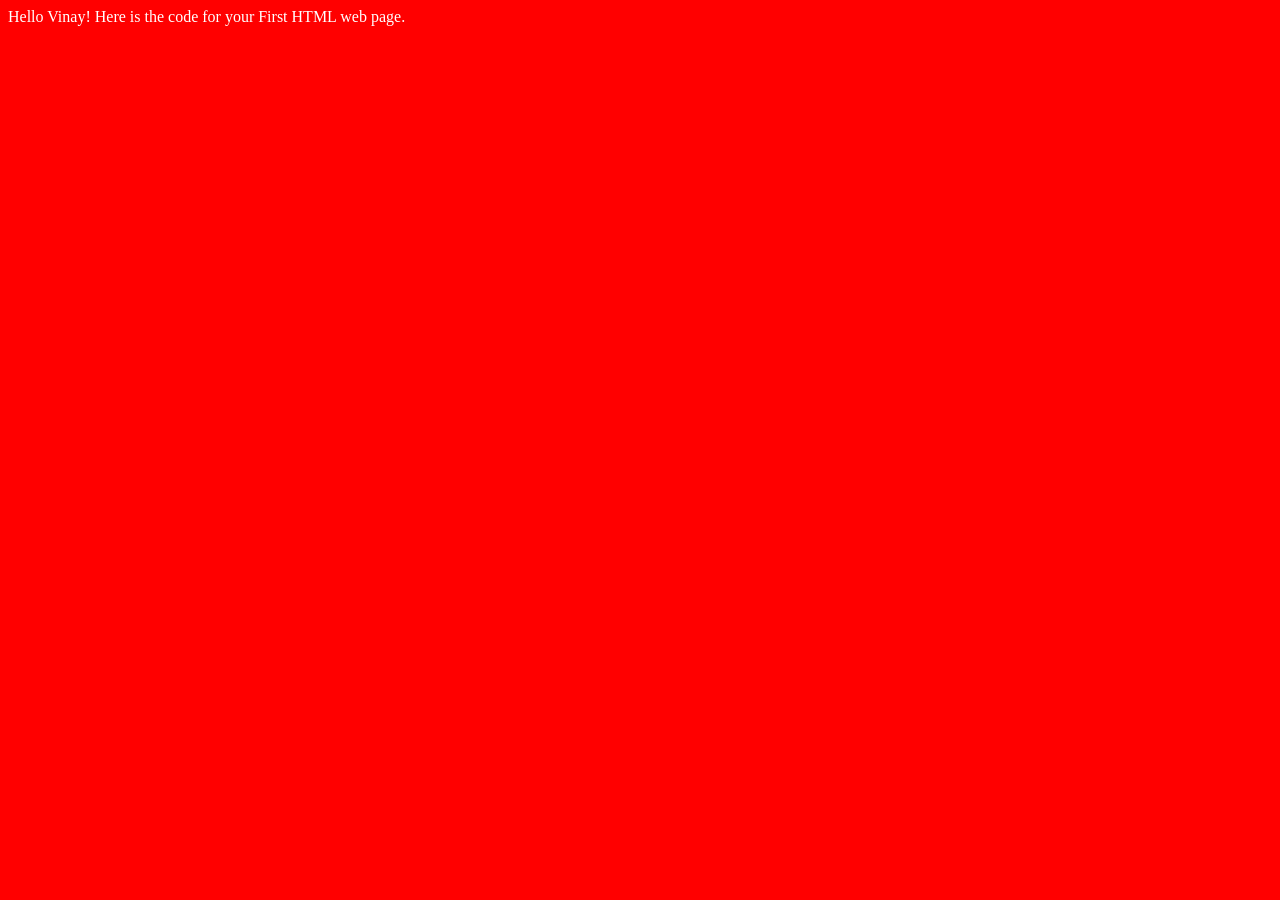
<file: Lecture 1,2,3/index.html>
<!DOCTYPE html>
<html lang="en">
<head>
    <meta charset="UTF-8">
    <meta name="viewport" content="width=device-width, initial-scale=1.0">
    <title>Start of Web Development</title>
    <link rel="stylesheet" href="style.css">
</head>
<body>
    Hello Vinay! Here is the code for your First HTML web page.
    <script src="script.js"></script>
</body>
</html>
</file>
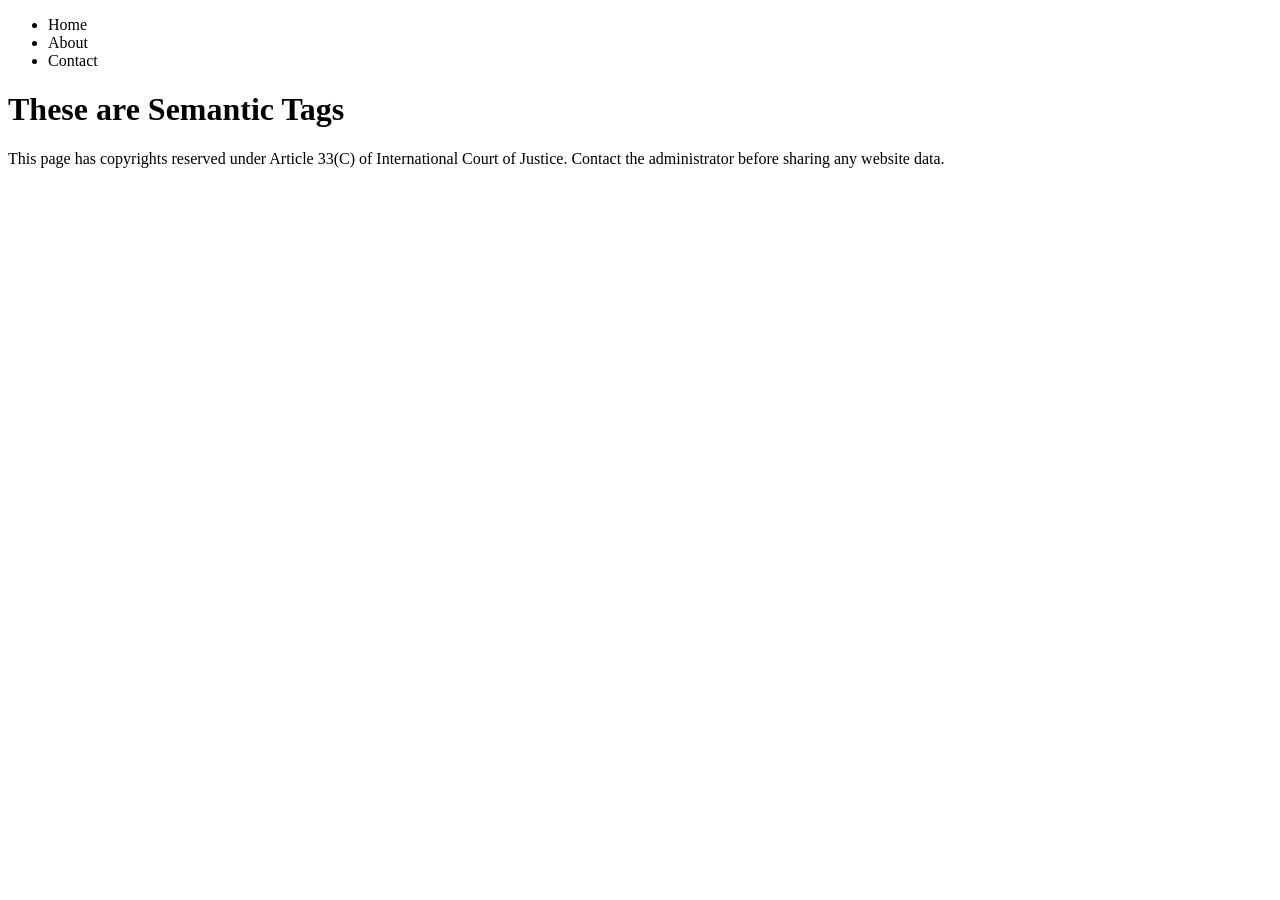
<file: Lecture 11/index.html>
<!DOCTYPE html>
<html lang="en">

<head>
    <meta charset="UTF-8">
    <meta name="viewport" content="width=device-width, initial-scale=1.0">
    <title>Semantic Tags</title>
</head>

<body>

    <header>
        <nav>
            <ul>
                <li>Home</li>
                <li>About</li>
                <li>Contact</li>
            </ul>
        </nav>
    </header>

    <main>
        <h1>These are Semantic Tags</h1>
    </main>

    <footer>
        This page has copyrights reserved under Article 33(C) of International Court of Justice. Contact the
        administrator before sharing any website data.
    </footer>

</body>

</html>
</file>
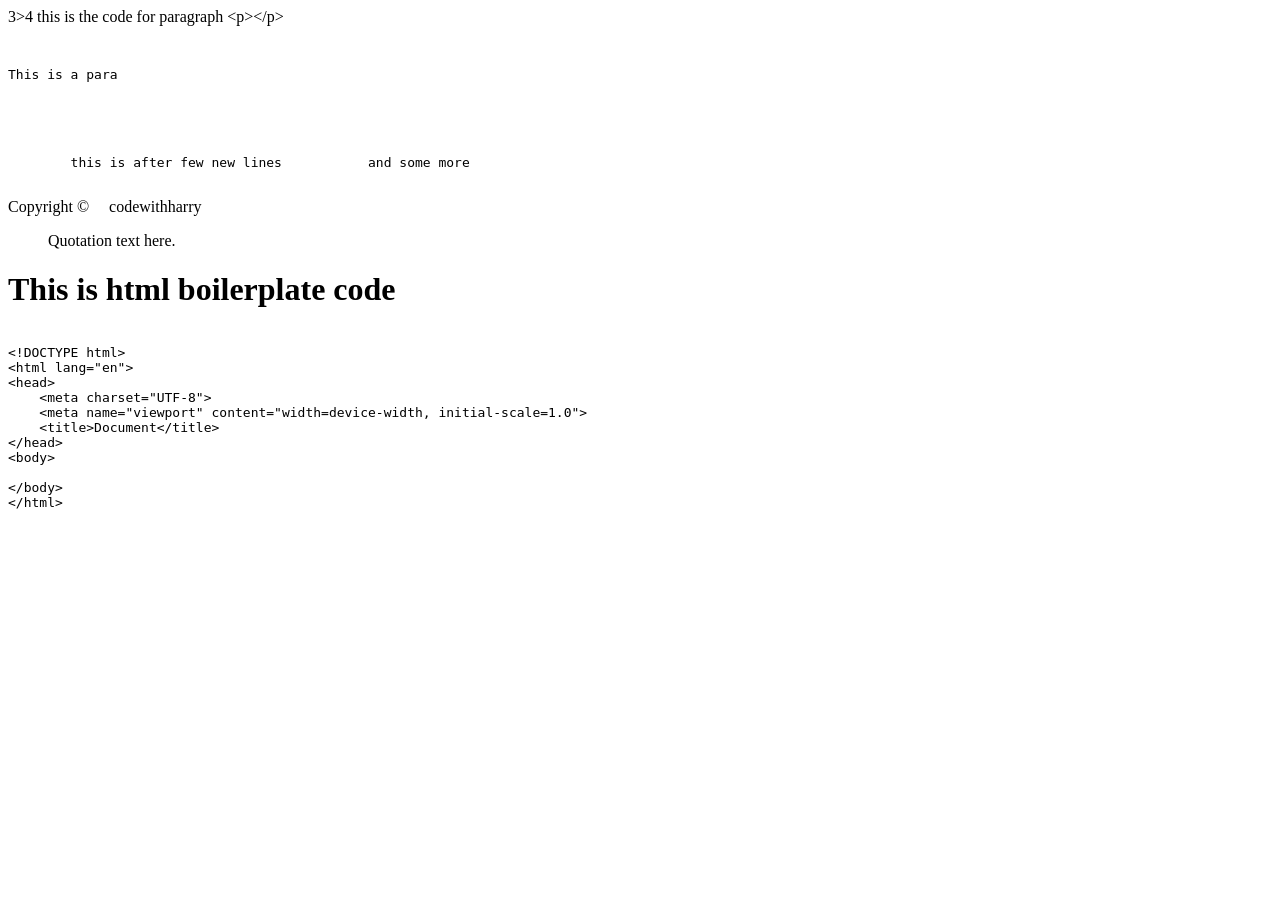
<file: Lecture 13/index.html>
<!DOCTYPE html>
<html lang="en">
<head>
    <meta charset="UTF-8">
    <meta name="viewport" content="width=device-width, initial-scale=1.0">
    <title>Document</title>
</head>
<body>
    3>4
    this is the code for paragraph &lt;p&gt;&lt;/p&gt;
    <pre>
        <p>This is a para</p>



        this is after few new lines           and some more
    </pre>

   Copyright &copy;&nbsp;&nbsp;&nbsp;&nbsp;&nbsp;codewithharry

   <blockquote cite="source-url">
    Quotation text here.
  </blockquote>
<h1>This is html boilerplate code</h1>
  <pre><code>
&lt;!DOCTYPE html&gt;
&lt;html lang="en"&gt;
&lt;head&gt;
    &lt;meta charset="UTF-8"&gt;
    &lt;meta name="viewport" content="width=device-width, initial-scale=1.0"&gt;
    &lt;title&gt;Document&lt;/title&gt;
&lt;/head&gt;
&lt;body&gt;
    
&lt;/body&gt;
&lt;/html&gt;
  </code></pre>
</body>
</html>
</file>
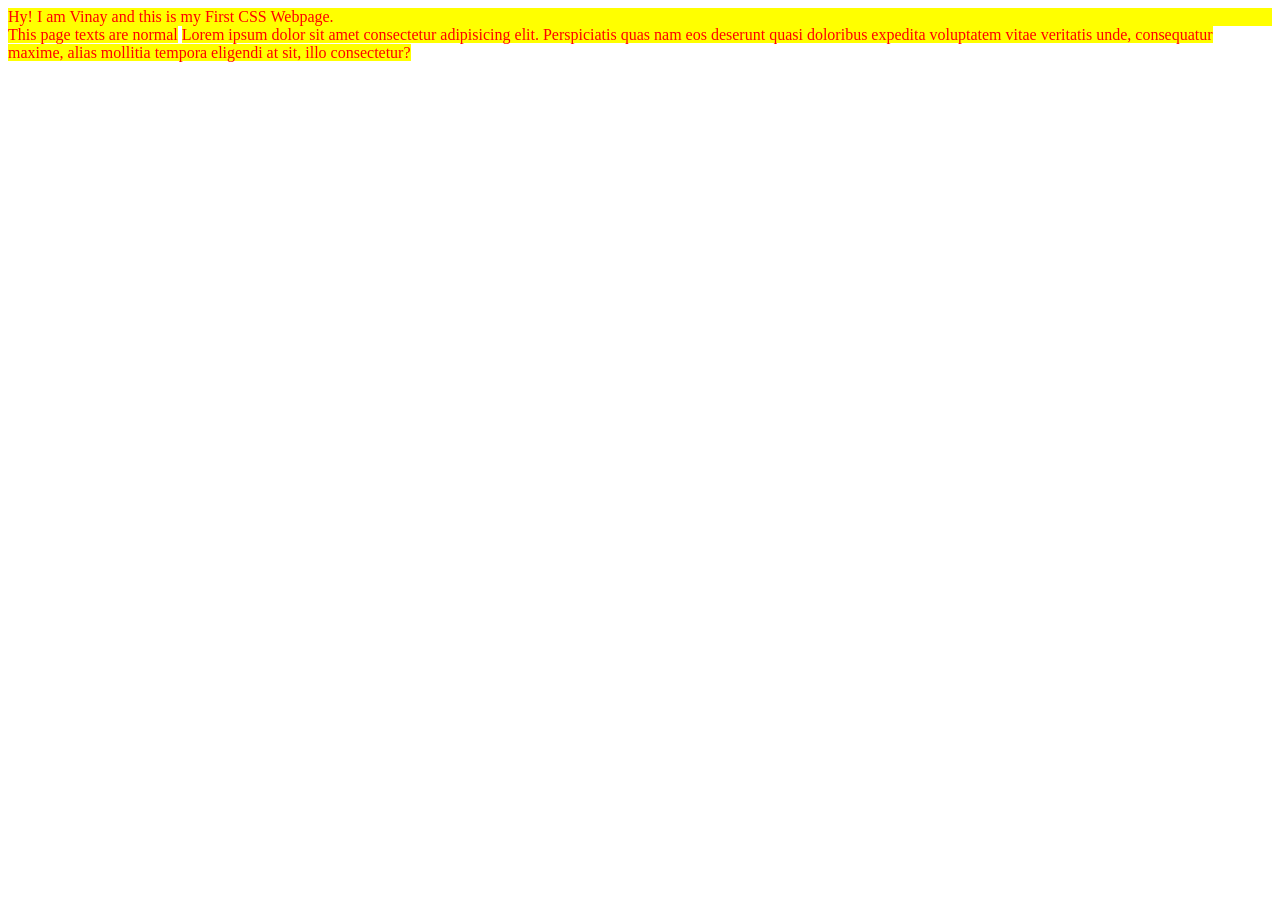
<file: Lecture 14/index.html>
<!DOCTYPE html>
<html lang="en">
<head>
    <meta charset="UTF-8">
    <meta name="viewport" content="width=device-width, initial-scale=1.0">
    <title>CSS</title>
    <style>
        div,span{
            color: red;
            background-color: yellow;
        }
    </style>
</head>
<body>
    <div>
        Hy! I am Vinay and this is my First CSS Webpage.
    </div>
    <span>This page texts are normal</span>
    <span>Lorem ipsum dolor sit amet consectetur adipisicing elit. Perspiciatis quas nam eos deserunt quasi doloribus expedita voluptatem vitae veritatis unde, consequatur maxime, alias mollitia tempora eligendi at sit, illo consectetur?</span>
</body>
</html>
</file>
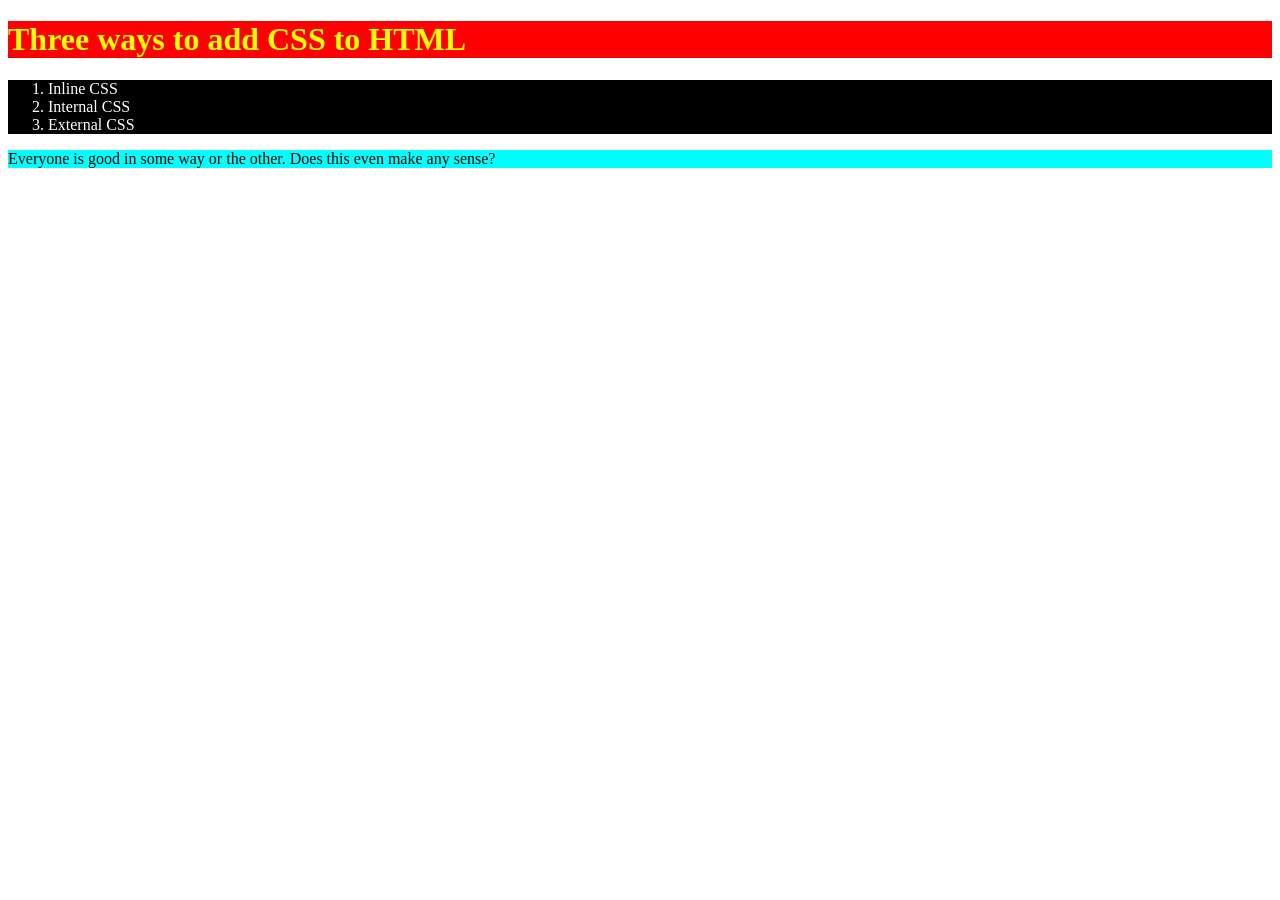
<file: Lecture 15/index.html>
<!DOCTYPE html>
<html lang="en">
<head>
    <meta charset="UTF-8">
    <meta name="viewport" content="width=device-width, initial-scale=1.0">
    <title>Document</title>
    <!-- <style>
        h1{
            background-color: red;
            color: yellow;
        }

    </style> -->
    <link rel="stylesheet" href="style.css">
</head>
<body>
    <!-- <h1 style="color: yellow;background-color: red;">Three ways to add CSS to HTML</h1> -->
    <h1>Three ways to add CSS to HTML</h1>
    <div>
        <ol>
            <li>Inline CSS</li>
            <li>Internal CSS</li>
            <li>External CSS</li>
        </ol>
    </div>
    <p>Everyone is good in some way or the other. Does this even make any sense?</p>
</body>
</html>
</file>
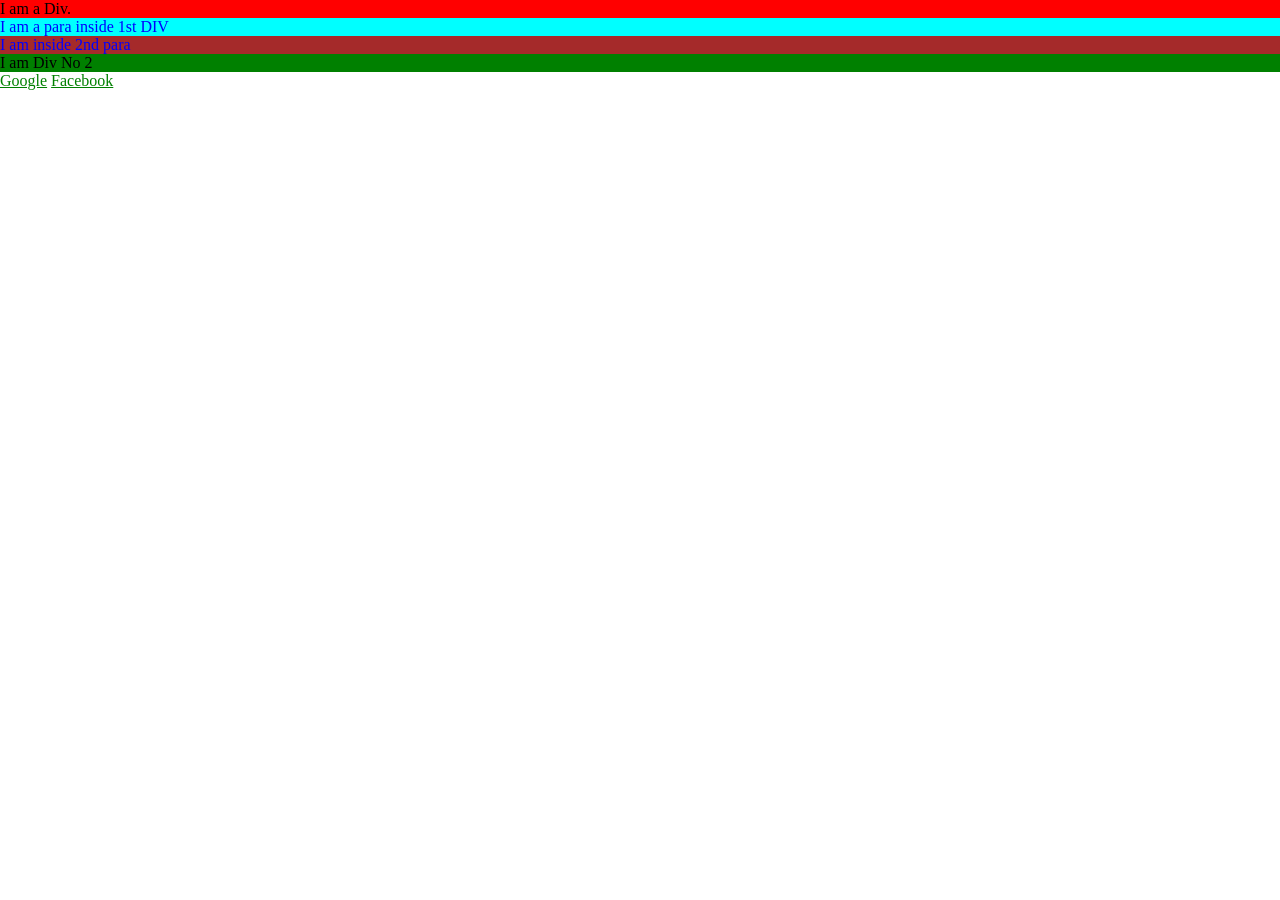
<file: Lecture 17/index.html>
<!DOCTYPE html>
<html lang="en">

<head>
    <meta charset="UTF-8">
    <meta name="viewport" content="width=device-width, initial-scale=1.0">
    <title>CSS Selectors</title>
    <style>
        /*Element Selector*/
        div {
            /* background-color: red; */
        }

        /* Class Selector */
        .Red {
            background-color: red;
        }

        /* ID Selector */
        #green {
            background-color: green;
        }

        /* Child Selector */
        div>p {
            color: blue;
            background-color: brown;
        }

        /* Decendent Selector */
        div p {
            color: blue;
            background-color: brown;
        }
        /* Universal Selector */
        *{
            margin: 0;
            padding: 0;
        }
        /* Pseudo Selectors */
        a:visited{
            color: yellow;
        }
        a:link{
            color: green;
        }
        a:active{
            background-color: red;
        }
        a:hover{
            background-color: yellow;
        }
        p:first-child{
            background-color: aqua;
        }

    </style>
</head>

<body>
    <div class="Red">
        I am a Div.
        <article>
            <p>I am a para inside 1st DIV</p>
            <p>I am inside 2nd para</p>
        </article>
    </div>
    <div id="green">
        I am Div No 2
    </div>
    <a href="https://www.google.com">Google</a>
    <a href="https://facebook.com">Facebook</a>
</body>

</html>
</file>
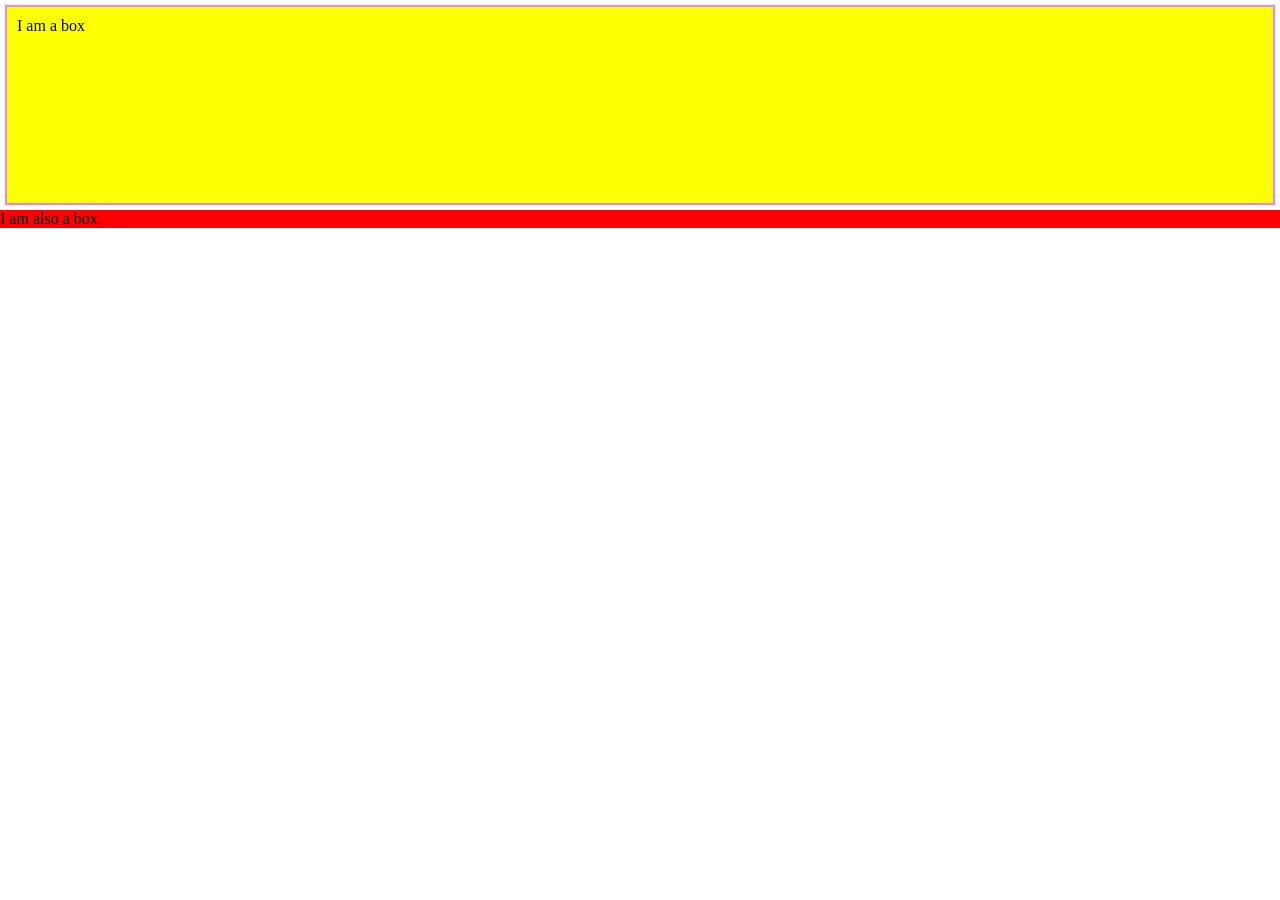
<file: Lecture 18/index.html>
<!DOCTYPE html>
<html lang="en">
<head>
    <meta charset="UTF-8">
    <meta name="viewport" content="width=device-width, initial-scale=1.0">
    <title>CSS Boxmodel</title>
    <style>
        *{
            margin: 0;
            padding: 0;
        }
         .box{
            background-color: aqua;
         }
         .box1{
            background-color: yellow;
            margin: 5px;
            padding: 10px;
            border: 2px solid violet;
            height: 200px;
            box-sizing: border-box;
         }
         .box2{
            background-color: red;
         }
    </style>
</head>
<body>
    <div class="box box1">I am a box</div>
    <div class="box box2">I am also a box</div>
</body>
</html>
</file>
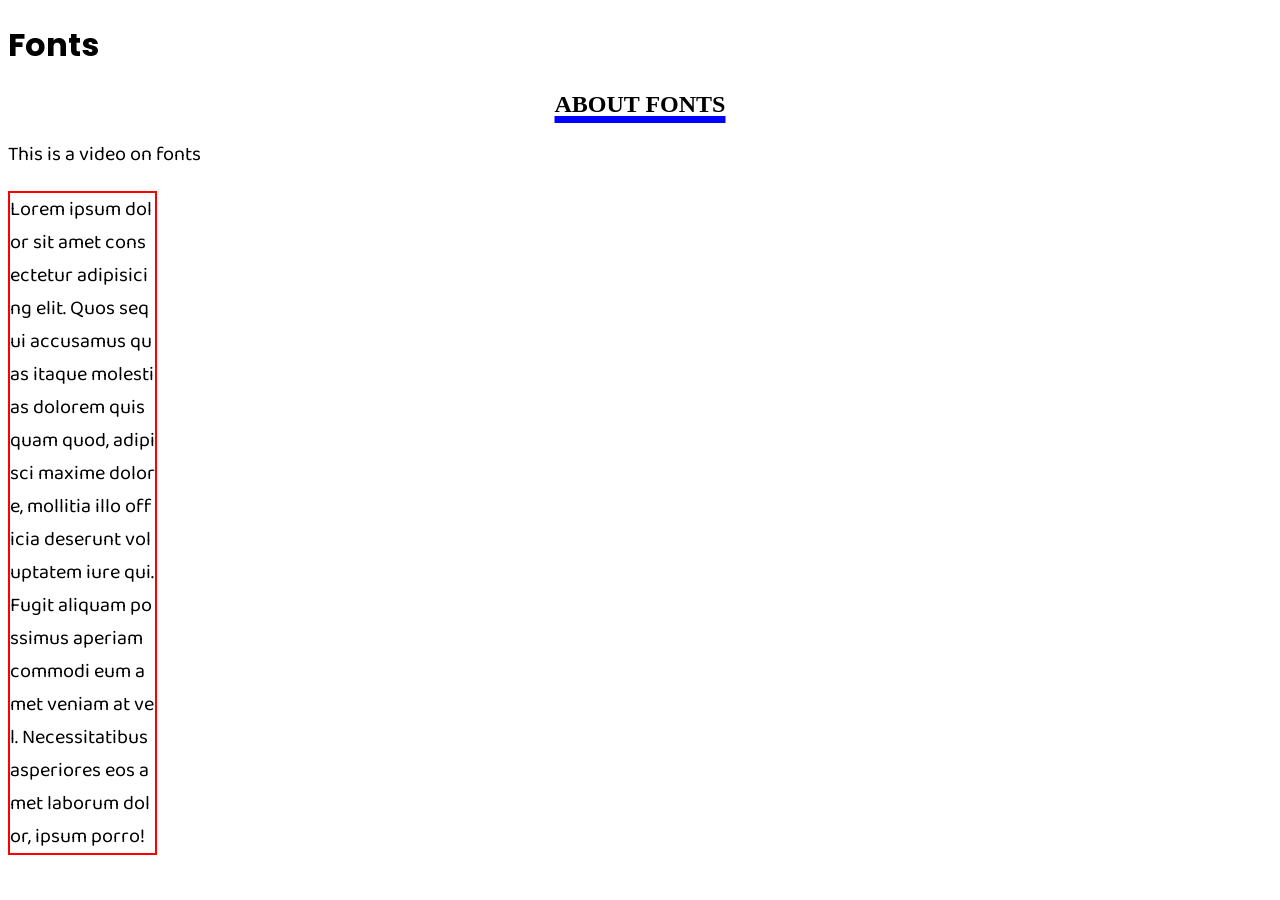
<file: Lecture 19/index.html>
<!DOCTYPE html>
<html lang="en">

<head>
    <meta charset="UTF-8">
    <meta name="viewport" content="width=device-width, initial-scale=1.0">
    <title>Fonts</title> 
    <style>
        @import url('https://fonts.googleapis.com/css2?family=Baloo+Bhai+2&family=Poppins:wght@300&display=swap');
        h1 {
            font-family: 'Poppins', 'Lucida Sans', 'Lucida Sans Regular', 'Lucida Grande', 'Lucida Sans Unicode', Geneva, Verdana, sans-serif
        }

        p {
            /* font-family: 'Segoe UI', Tahoma, Geneva, Verdana, sans-serif; */
            font-family: 'Baloo Bhai 2', sans-serif;
            font-size: 20px; 
            /* font-style:italic;
            font-weight: 500;  */
            
        }
        h2{
            text-align: center;
            text-transform: uppercase;
            text-decoration: underline;
            text-decoration-color: blue;
            /* text-decoration-style: dotted; */
            text-decoration-thickness: 7px ;
            /* text-indent: 45px; */
        }
        .lorem{
            border: 2px solid red;
            width: 145px;
            word-break: break-all;
            /* text-overflow: ellipsis;
            overflow: hidden; */

        }
    </style>
</head>

<body>
    <div>
        <!-- https://codepen.io/web-dot-dev/pen/yLojraG -->
        <h1>Fonts</h1>
        <h2>about Fonts</h2>
        <p>This is a video on fonts</p>
        <p class="lorem">Lorem ipsum dolor sit amet consectetur adipisicing elit. Quos sequi accusamus quas itaque molestias dolorem quisquam quod, adipisci maxime dolore, mollitia illo officia deserunt voluptatem iure qui. Fugit aliquam possimus aperiam commodi eum amet veniam at vel. Necessitatibus asperiores eos amet laborum dolor, ipsum porro!</p>
    </div>
</body>

</html>
</file>
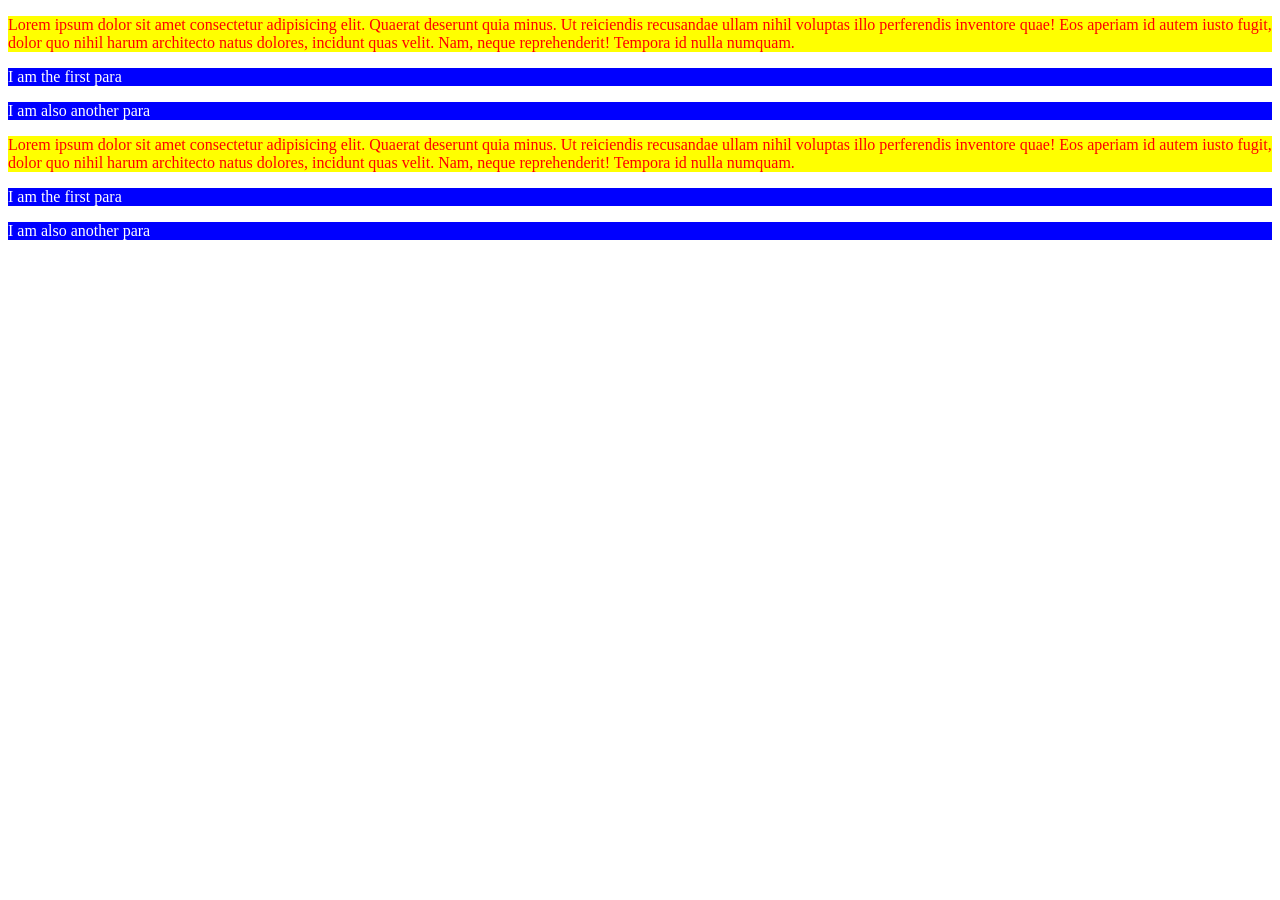
<file: Lecture 20 & 27/index.html>
<!DOCTYPE html>
<html lang="en">

<head>
    <meta charset="UTF-8">
    <meta name="viewport" content="width=device-width, initial-scale=1.0">
    <title>Exercise CSS | Lecture 20</title>
    <style>
        p {
            background-color: blue;
            color: white;
        }

        div p:first-child {
            background-color: yellow;
            color: red;
        }
    </style>
</head>

<body>
    <!-- Write HTML & CSS code to style a paragraph inside a div which contain 5 other paragraphs. The first paragraph must have background color yellow and text color red. The other paragraphs must have blue and text color white. The HTML is written below for your reference. Do not change this HTML -->
    <div>
        <p>Lorem ipsum dolor sit amet consectetur adipisicing elit. Quaerat deserunt quia minus. Ut reiciendis
            recusandae ullam nihil voluptas illo perferendis inventore quae! Eos aperiam id autem iusto fugit, dolor quo
            nihil harum architecto natus dolores, incidunt quas velit. Nam, neque reprehenderit! Tempora id nulla
            numquam.</p>
        <p>I am the first para</p>
        <p>I am also another para</p>
    </div>
    <div>
        <p>Lorem ipsum dolor sit amet consectetur adipisicing elit. Quaerat deserunt quia minus. Ut reiciendis
            recusandae ullam nihil voluptas illo perferendis inventore quae! Eos aperiam id autem iusto fugit, dolor quo
            nihil harum architecto natus dolores, incidunt quas velit. Nam, neque reprehenderit! Tempora id nulla
            numquam.</p>
        <p>I am the first para</p>
        <p>I am also another para</p>
    </div>
</body>

</html>
</file>
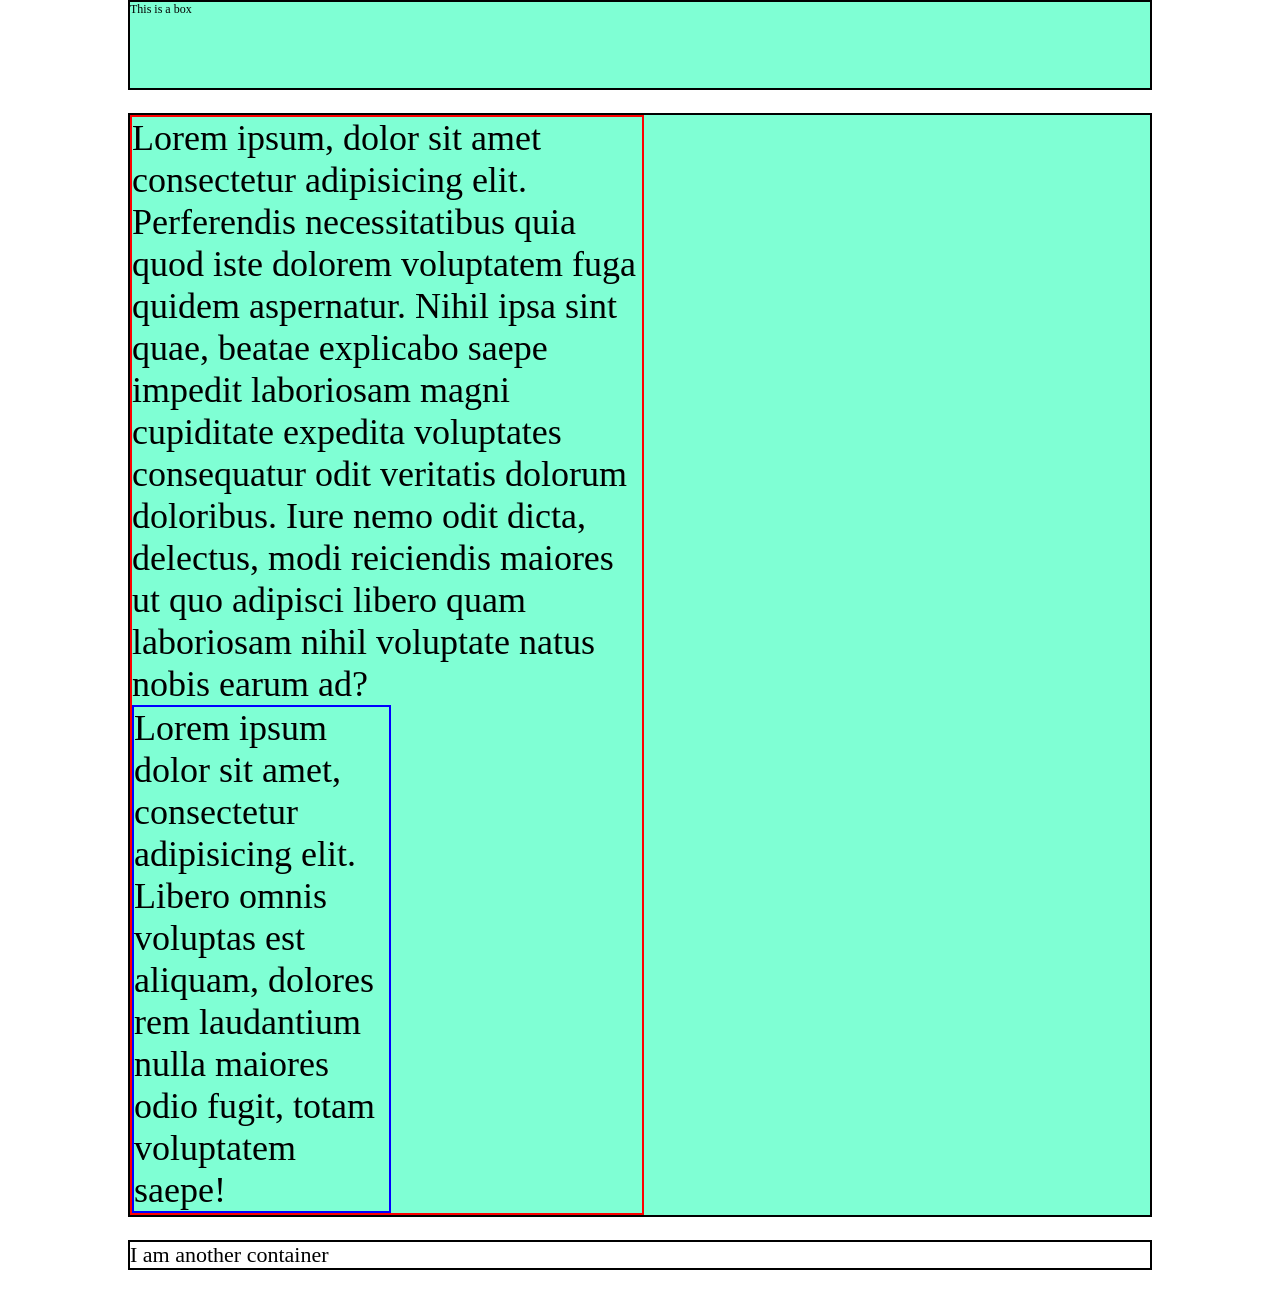
<file: Lecture 22/index.html>
<!DOCTYPE html>
<html lang="en">

<head>
    <meta charset="UTF-8">
    <meta name="viewport" content="width=device-width, initial-scale=1.0">
    <title>Document</title>
    <style>
        * {
            margin: 0;
            padding: 0;
        }

        html{
            font-size: 12px;
        }

        .box {
            box-sizing: border-box;
            border: 2px solid black;
            /* width: 2048px; */
            width: 80vw;
            height: 10vh;
            margin: auto;
            background-color: aquamarine;
        }

        .container {
            box-sizing: border-box;
            border: 2px solid black;
            /* width: 2048px; */
            width: 80vw;
            /* height: 80vh; */
            min-height: 80vh;
            margin: 23px auto;
            font-size: 18px;
            background-color: aquamarine;
        }
        .container > div{
            font-size: 2em; 
            border: 2px solid red;
            width: 50%;
        }

        .container > div > div{
            border: 2px solid blue;
            width: 50%;
        }

        .mycont{ 
            border: 2px solid black;
            box-sizing: border-box;
            margin: 23px auto;
            color: rgb(0, 0, 0);
            font-size: 22px;
            /* width: 100vmin; */
            width: 80vw;
        }
    </style>
</head>

<body>
    <!-- https://developer.mozilla.org/en-US/docs/Web/CSS/CSS_Values_and_Units -->
    <div class="box">
        This is a box
    </div>

    <div class="container">
        <div>
            Lorem ipsum, dolor sit amet consectetur adipisicing elit. Perferendis necessitatibus quia quod iste dolorem
            voluptatem fuga quidem aspernatur. Nihil ipsa sint quae, beatae explicabo saepe impedit laboriosam magni
            cupiditate expedita voluptates consequatur odit veritatis dolorum doloribus. Iure nemo odit dicta, delectus,
            modi reiciendis maiores ut quo adipisci libero quam laboriosam nihil voluptate natus nobis earum ad?
        
        <div>
            Lorem ipsum dolor sit amet, consectetur adipisicing elit. Libero omnis voluptas est aliquam, dolores rem laudantium nulla maiores odio fugit, totam voluptatem saepe!
        </div>
    </div>

        <!-- Expand this to see that this container will adjust its height lorem999 -->
    </div>

    <div class="mycont">
        I am another container
    </div>
</body>

</html>
</file>
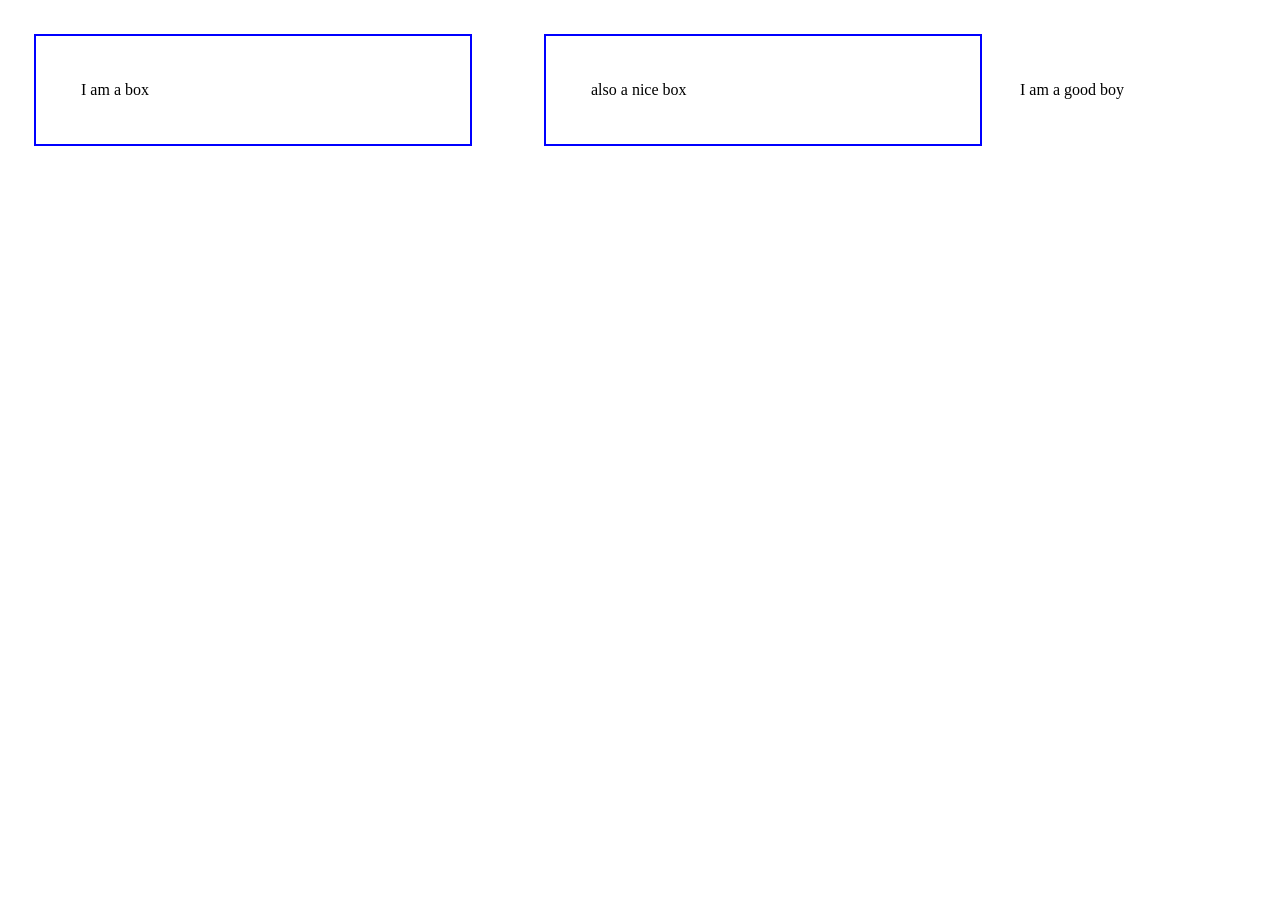
<file: Lecture 23/index.html>
<!DOCTYPE html>
<html lang="en">

<head>
    <meta charset="UTF-8">
    <meta name="viewport" content="width=device-width, initial-scale=1.0">
    <title>CSS Display Property</title>
    <style>
        *{
            margin: 0;
            padding: 0;
        }
        .box {
            border: 2px solid blue;
            display: inline-block;
            width: 344px;
            padding:45px;
            margin: 34px; 
        }

        .box1{
            /* display: none; */
            /* visibility: hidden; */
        }
    </style>
</head>

<body>
    <!-- https://developer.mozilla.org/en-US/docs/Web/CSS/display -->
    <div class="box box1">
        I am a box
    </div>
    <div class="box">also a nice box</div>

    <span>I am a good</span>
    <span>boy</span>
</body>

</html>
</file>
<file: Lecture 1,2,3/style.css>
body{
    background-color: red;
    color: white;
}
</file>
<file: Lecture 15/style.css>
h1{
    background-color: red;
    color: yellow;
}
div{
    color: white;
    background-color: black;
}
p{
    background-color: aqua;
}
</file>
